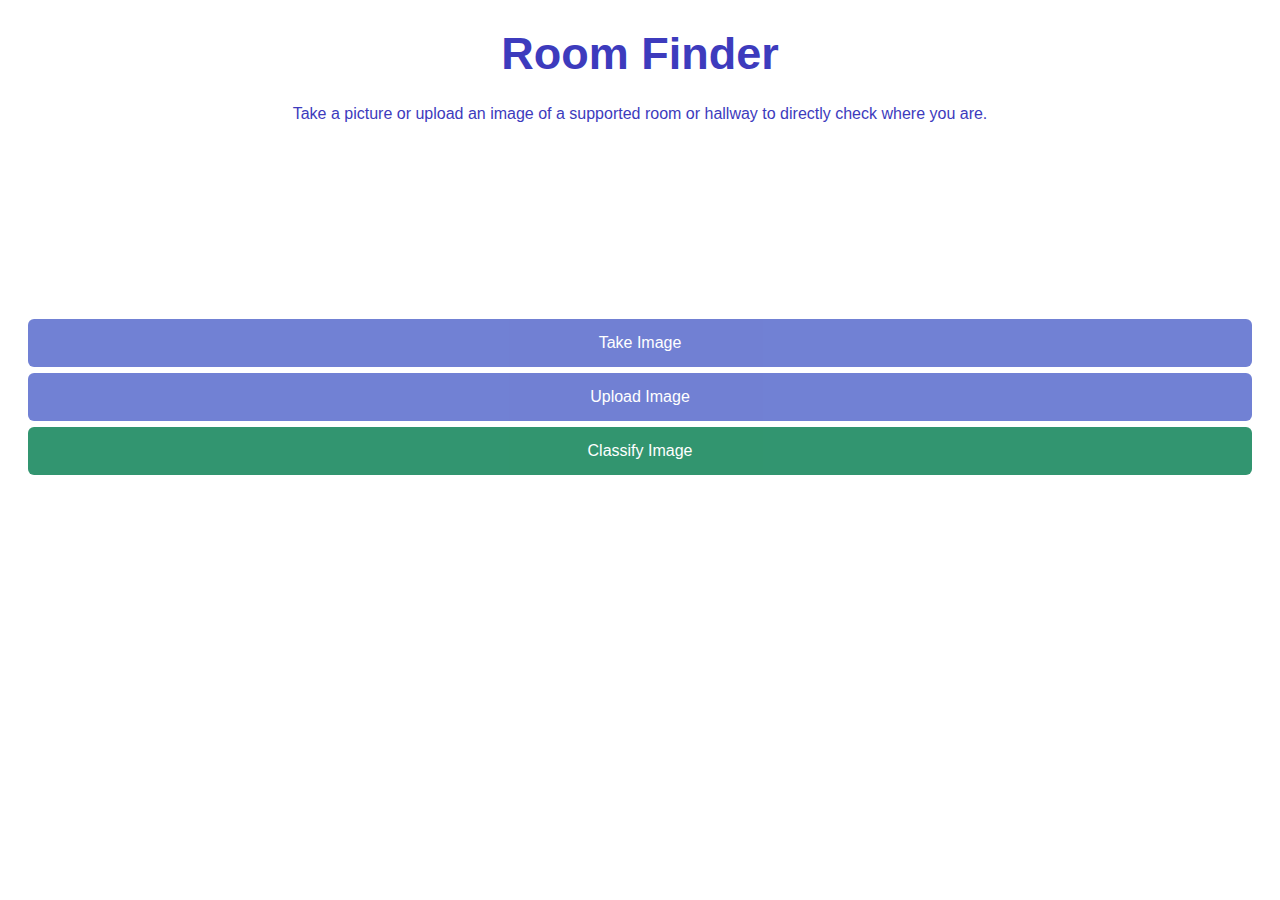
<file: FinalProjectWeb.html>
<html>

<head>
    <title>LabCourseMobileComputerVision</title>
    <!-- CSS = Cascading Style Sheets -->
    <meta name="viewport" content="width=device-width, initial-scale=1">
    <link rel="stylesheet" type="text/css" href="style.css">

</head>

<body>
    <h1>Room Finder</h1>
    <p>Take a picture or upload an image of a supported room or hallway to directly check where you are.</p>
    <video id="video" autoplay playsinline></video>
    <img id="photo"/>
    <br>
    <button id="captureButton" class="btn">Take Image</button>
    <button id="uploadButton" class="btn">Upload Image</button>
    <button id="classifyButton" class="clb">Classify Image</button>
    <input type="file" id="fileInput" accept ="image/*" style="display:none;"/>
    
    <canvas id="canvas" style="display:none;"></canvas> 
    
    <div id="resultDiv" class="result"></div>

    
    <script>
        async function startCamera() {
            const videoElement = document.getElementById('video');

            try {
                const stream = await navigator.mediaDevices.getUserMedia({ video: 
                    {facingMode: "environment"},
                    audio: false
                });

                videoElement.srcObject = stream;
                videoElement.play();
            } catch (error) {
                console.error("Error accessing camera: ", error);
            }
            
        }
        window.addEventListener('load', startCamera);

        const video = document.getElementById('video');
        const canvas = document.getElementById('canvas');
        const photo = document.getElementById('photo');
        const captureButton = document.getElementById('captureButton');
        const resultDiv = document.getElementById('resultDiv');
        const uploadButton = document.getElementById('uploadButton');
        const fileInput = document.getElementById('fileInput');

        captureButton.addEventListener("click",async() => {
            canvas.width = video.videoWidth;
            canvas.height = video.videoHeight;

            const context = canvas.getContext('2d');
            context.drawImage(video, 0, 0, canvas.width, canvas.height);

            const dataUrl = canvas.toDataURL('image/jpg');
            photo.src = dataUrl;
            photo.style.display = 'inline-block';

        })

        uploadButton.addEventListener("click",() => {
            fileInput.click();
        });

        fileInput.addEventListener("change",(event) => {
            const file = event.target.files[0];
            if (file) {
                const reader = new FileReader();
                reader.onload = function(e) {
                    photo.src = e.target.result;
                    photo.style.display = 'inline-block';

                    const context = canvas.getContext('2d');
                    context.clearRect(0, 0, canvas.width, canvas.height);
                };
                reader.readAsDataURL(file);
                event.target.value = '';
            }
        });

        classifyButton.addEventListener("click", async () => {
            const img = document.querySelector('img');
            let result = await model.predict(photo);
            let sorted = result.classes.sort((a, b)=> {return (a["score"] <= b["score"] ?1:-1); }) .slice(0, 5);

            console.log(...sorted)
            resultDiv.textContent = sorted
             .map((c) => '${c.className} : ${c.score.toFixed(3)}' )
             .join(", ")
        });

    </script>


</body>
</html>
</file>
<file: style.css>
body {
    font-family: sans-serif;

    padding: 20px;
    background: #ffffff;
}

video {
    margin-top: 12px;
    width: 100%;
    border-radius:8px;
}

h3 {
  color: rgb(108, 107, 184);
  text-align: center;
  margin-bottom: 40px;
}

p {
    color: rgb(61, 59, 189);
    text-align: center;


}

h1 {
    color: rgb(61, 59, 189);
    text-align: center;
    font: impact, Haettenschweiler, sans-serif;
    font-size: 45px;
    margin-bottom: 25px;
}

h2{
  margin-top: 0px;
  color: rgb(25, 24, 75);
}

#photo {
    margin-top: 12px;
    width: 100%;
    border-radius: 8px;

}

.btn {
    align-items: center;
    background: #6273cf;
    border: 0px solid #ccc;
    border-radius: 6px;
    color: white;
    cursor: pointer;
    display: flex;
    font-size: 16px;
    height: 48px;
    justify-content: center;
    margin-left: 0px;
    margin-top: 6px;
    opacity: .9;
    padding: 2px 18px;
    width: 100%;
}

.btn:hover {
    opacity: 1;
}

.clb {
    align-items: center;
    background: #1c8a60;
    border: 0px solid #ccc;
    border-radius: 6px;
    color: white;
    cursor: pointer;
    display: flex;
    font-size: 16px;
    height: 48px;
    justify-content: center;
    margin-left: 0px;
    margin-top: 6px;
    opacity: .9;
    padding: 2px 18px;
    width: 100%;
}

.clb:hover {
    opacity: 1;
}

.result {
    margin-top: 3px;
    color: rgb(53, 51, 161);
}

#popup {
  display: none;              /* wird per JS auf block gesetzt */
  position: fixed;
  inset: 0;                   /* top, right, bottom, left = 0 */
  background: rgba(0, 0, 0, 0.6);
  z-index: 1000;

  /* Zentrieren */
  align-items: center;
  justify-content: center;
}

.popup-content {
  background: rgb(202, 201, 236);
  padding: 12px 0px;
  border-radius: 12px;
  width: 90%;
  max-width: 420px;

  box-shadow: 0 10px 30px rgba(0, 0, 0, 0.3);
  text-align: center;

  animation: popupFadeIn 0.25s ease-out;
}

.popup-close {
  position: relative;
  top: 40%;
  right: -45%;
  font-size: 18px;
  cursor: pointer;
  color: #666;
}

.popup-close:hover {
  color: #000;
}

@keyframes popupFadeIn {
  from {
    opacity: 0;
    transform: scale(0.95);
  }
  to {
    opacity: 1;
    transform: scale(1);
  }
}

.image-container {
    display: flex;
    gap: 8px;                 
    justify-content: center;
    align-items: flex-start;
    width: 100%;
}

.camera-container,
.taken-upload-container {
    flex: 1;                   
    max-width: 50%;
    text-align: center;
    color :rgb(23, 22, 65);
    font-size: 17px;
}
</file>
